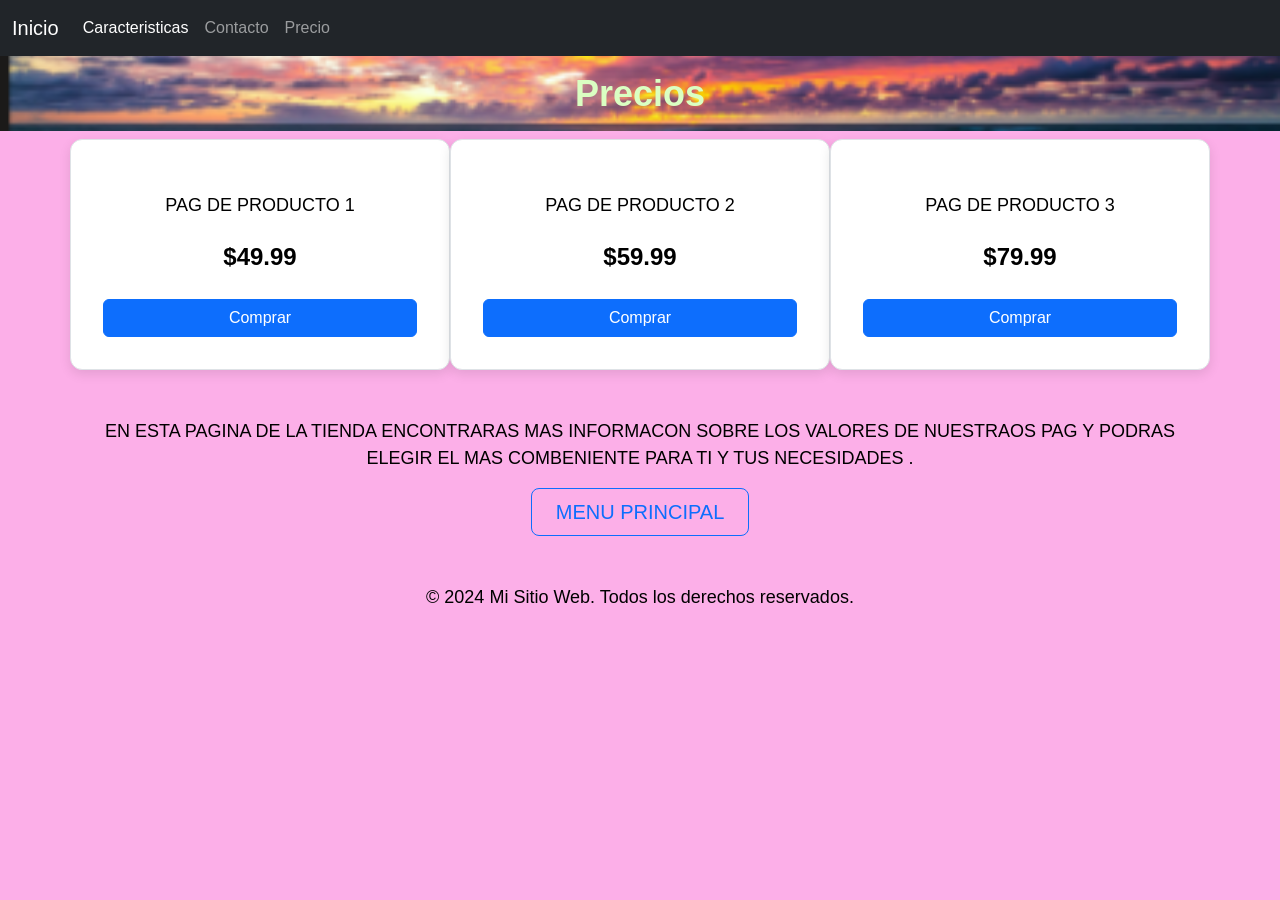
<file: Precio.html>
<!DOCTYPE html>
  <html lang="en">
  <head>
      <meta charset="UTF-8">
      <meta name="viewport" content="width=, initial-scale=1.0">
      <link href="https://cdn.jsdelivr.net/npm/bootstrap@5.3.8/dist/css/bootstrap.min.css" rel="stylesheet" integrity="sha384-sRIl4kxILFvY47J16cr9ZwB07vP4J8+LH7qKQnuqkuIAvNWLzeN8tE5YBujZqJLB" crossorigin="anonymous">
      <link rel="stylesheet" href="precios.css">
      <title>Document</title>
  </head>
  <body>
      <header>
          <nav class="navbar navbar-expand-lg navbar-dark bg-dark">
    <div class="container-fluid">
      <a class="navbar-brand" href="#">Inicio</a>
      <button class="navbar-toggler" type="button" data-bs-toggle="collapse" data-bs-target="#navbarNavDropdown" aria-controls="navbarNavDropdown" aria-expanded="false" aria-label="Toggle navigation">
        <span class="navbar-toggler-icon"></span>
      </button>
      <div class="collapse navbar-collapse" id="navbarNavDropdown">
        <ul class="navbar-nav">
          <li class="nav-item">
            <a class="nav-link active" aria-current="page" href="Caracteristicas.html">Caracteristicas</a>
          </li>
          <li class="nav-item">
            <a class="nav-link" href="Contacto2.html">Contacto</a>
          </li>
          <li class="nav-item">
            <a class="nav-link" href="Precio.html">Precio</a>
          </li>
        </ul>
      </div>
    </div>
  </nav>

  <h1 style="background-image: url(fondo4.png);">Precios</h1>

 <div class="container text-center">
 <div class="row align-items-start text-center">
    
    <div class="col cuadro-precio">
        <p>PAG DE PRODUCTO 1</p>
        <p class="fs-4 fw-bold">$49.99</p>
        <button class="btn btn-primary">Comprar</button>
    </div>

    <div class="col cuadro-precio">
        <p>PAG DE PRODUCTO 2</p>
        <p class="fs-4 fw-bold">$59.99</p>
        <button class="btn btn-primary">Comprar</button>
    </div>

    <div class="col cuadro-precio">
        <p> PAG DE PRODUCTO 3</p>
        <p class="fs-4 fw-bold">$79.99</p>
        <button class="btn btn-primary">Comprar</button>
    </div>

</div>

        </header>
        
        <main>
            <section class="container mt-5">
            <p>EN ESTA PAGINA DE LA TIENDA ENCONTRARAS MAS INFORMACON SOBRE LOS VALORES DE NUESTRAOS PAG Y PODRAS ELEGIR EL MAS COMBENIENTE PARA TI Y TUS NECESIDADES .</p>
            </section>
        </main>
         <div class="text-center">
        <a href="index.html" class="btn btn-outline-primary btn-lg px-4">MENU PRINCIPAL</a>
     </div>
        <footer>
            <p class="text-center mt-5">© 2024 Mi Sitio Web. Todos los derechos reservados.</p>
        </footer>
        <script src="https://cdn.jsdelivr.net/npm/bootstrap@5.3.8/dist/js/bootstrap.bundle.min.js" integrity="sha384-FKyoEForCGlyvwx9Hj09JcYn3nv7wiPVlz7YYwJrWVcXK/BmnVDxM+D2scQbITxI" crossorigin="anonymous"></script>
    </body>
    </html>
</file>
<file: precios.css>
body{
    background-color: rgb(252, 175, 232);
    font-family: Arial, sans-serif;
    margin: 0;
    padding: 0;
}

h1{
     color: rgb(218, 255, 194);
    font-size: 36px;
    font-weight: bold;
    text-align: center;
    background-size: cover;
    background-position: center;
    padding: 1rem;
}

p{
    color: rgb(0, 0, 0);
    font-size: 18px;
    text-align: center;
    margin-top: 20px;
}

.cuadro-precio {
    border: 1px solid #dee2e6;
    border-radius: 12px;
    padding: 2rem;
    background-color: #ffffff;
    box-shadow: 0 4px 12px rgba(0, 0, 0, 0.1);
    text-align: center;
    transition: transform 0.3s ease;
}

.cuadro-precio:hover {
    transform: translateY(-8px);
    box-shadow: 0 8px 20px rgba(0, 0, 0, 0.15); 
}

.cuadro-precio p {
    margin-bottom: 0.5rem;
}

.cuadro-precio button {
    margin-top: 1rem;
    width: 100%;
}
</file>
